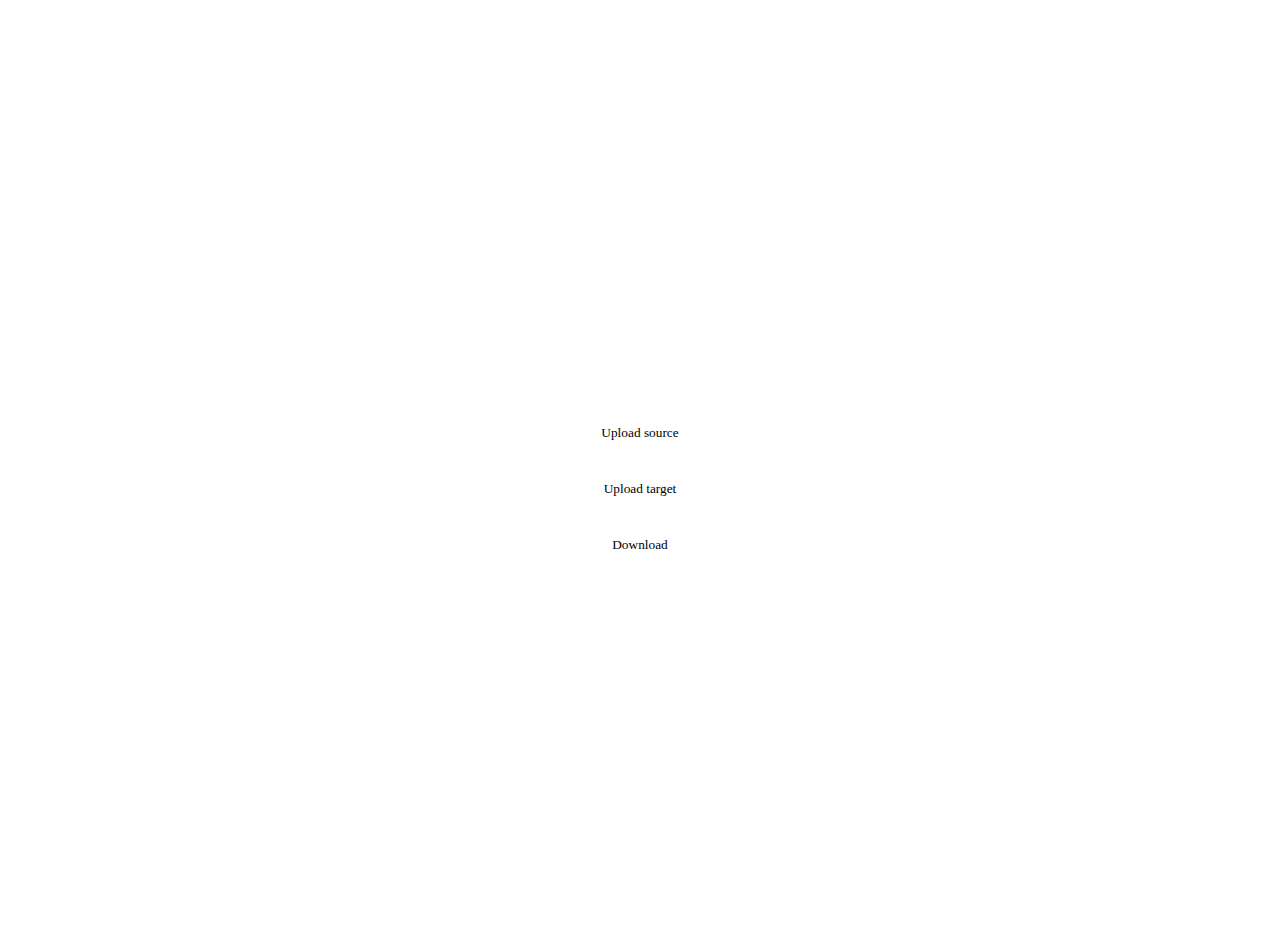
<file: generate.html>
<!DOCTYPE html>
<html>

<head>
  <title>DeepFake Generation</title>
  <link rel="stylesheet" type="text/css"
    href="https://stackpath.bootstrapcdn.com/font-awesome/4.7.0/css/font-awesome.min.css">
  <style>
    * {
      margin: 0;
      padding: 0;
      font-family: Century Gothic;
    }

    header {
      display: flex;
      justify-content: center;
      align-items: center;
      flex-direction: column;
      background-image: url("https://image.cnbcfm.com/api/v1/image/106341604-1579261030301thumbnailreports_deepfakevideo_clean_03.jpg?v=1579261049://encrypted-tbn0.gstatic.com/images?q=tbn:ANd9GcRYBmfxfjmw6Sgg91auk4fh3Vm3gX349Bs-Jw&usqp=CAU");
      height: 100vh;
      background-size: cover;
      background-position: center;
      min-height: 100px;
      padding: 20px;
    }

    header h1 {
      color: #fff;
      font-size: 85px;
      margin-bottom: 20px;
    }

    .button-container {
      display: flex;
      justify-content: center;
      align-items: center;
    }

    .btn {
      border: 1px solid #fff;
      padding: 10px 30px;
      margin: 10px;
      color: #fff;
      transition: 0.6s ease;
      font-size: 18px;
      text-decoration: none;
    }

    .btn:hover {
      background-color: #fff;
      color: #000;
    }

    .form-container {
      color: #fff;
      margin-top: 20px;
      display: flex;
      justify-content: center;
      align-items: center;
      flex-direction: column;
    }

    .form-container form {
      margin-top: 10px;
    }

    .form-container form input[type="file"] {
      display: none;
    }

    .form-container form input[type="submit"] {
      margin-top: 10px;
      padding: 10px 20px;
      border: none;
      background-color: #fff;
      color: #000;
      cursor: pointer;
      transition: background-color 0.6s ease, color 0.6s ease;
    }

    .form-container form input[type="submit"]:hover {
      background-color: #000;
      color: #fff;
    }

    .download-container {
      margin-top: 20px;
      color: #fff;
    }

    .download-container button {
      padding: 10px 20px;
      border: none;
      background-color: #fff;
      color: #000;
      cursor: pointer;
      transition: background-color 0.6s ease, color 0.6s ease;
    }

    .download-container button:hover {
      background-color: #000;
      color: #fff;
    }

    .download-container p {
      margin-top: 10px;
    }

    .video-preview {
      display: none;
    }

    .embed-responsive {
      margin-top: 20px;
    }
  </style>
</head>

<body>

  <header>

    <div>
      <h1>Video Verify</h1>
    </div>

    <div class="button-container">
      <a href="#" onclick="document.getElementById('chooseFile1').click()" class="btn">Choose source</a>
      <a href="#" onclick="document.getElementById('chooseFile2').click()" class="btn">Choose target</a>
    </div>

    <div class="form-container">
      <form action="/Generator1" method="post" enctype="multipart/form-data">
        <input style="display:none" id="chooseFile1" type="file" name="video1">
        <input type="submit" value="Upload source">
      </form>
      <form action="/Generator2" method="post" enctype="multipart/form-data">
        <input style="display:none" id="chooseFile2" type="file" name="video2">
        <input type="submit" value="Upload target">
      </form>
    </div>

    <div class="download-container">
      <button onclick="downloadFile()">Download</button>
      <p id="message"></p>
    </div>

    <div class="video-preview" id="videoPreview">
      <video width="320" height="240" controls>
        <source src="" type="video/mp4">
      </video>
    </div>

    <div class="embed-responsive embed-responsive-16by9">
      <iframe class="embed-responsive-item" src="" frameborder="0" allow="accelerometer; autoplay; clipboard-write; encrypted-media; gyroscope; picture-in-picture" allowfullscreen></iframe>
    </div>

  </header>

  <script>
    function downloadFile() {
      document.getElementById('message').textContent = 'Please wait for your video';
      window.location.href = '/download-video';
    }
  </script>

</body>

</html>
</file>
